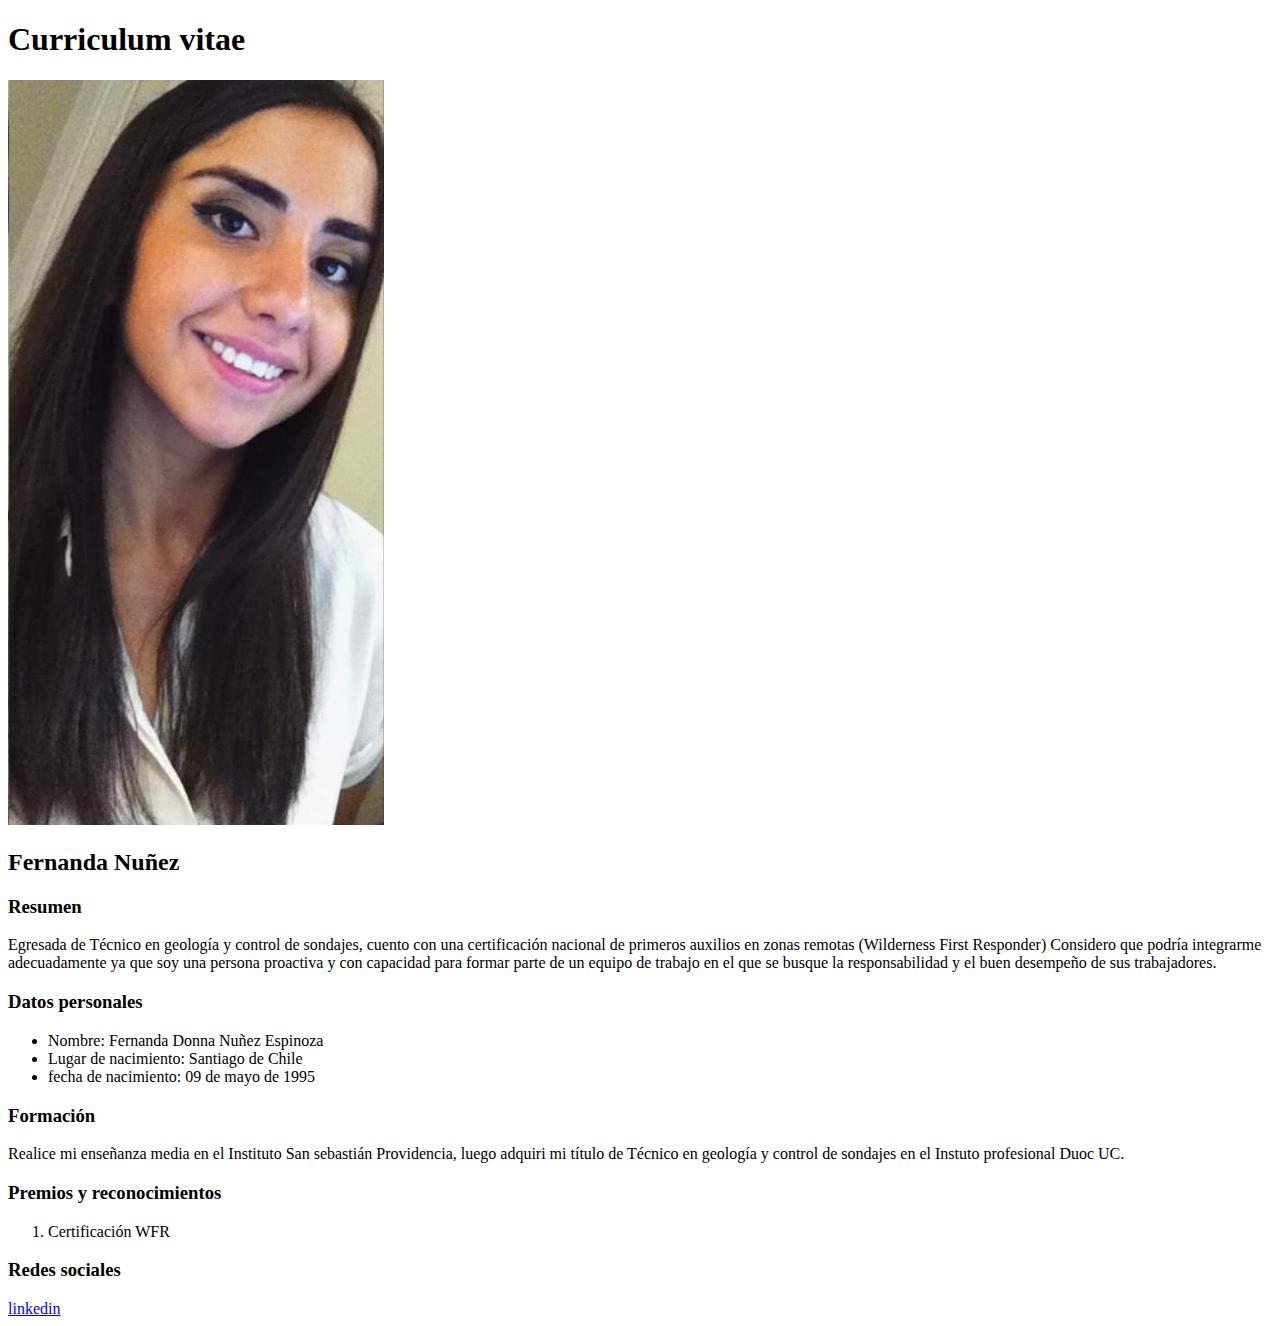
<file: Index.html>
<!DOCTYPE html>
<html lang="es">
<head>
    <meta charset="UTF-8">
    <meta http-equiv="X-UA-Compatible" content="IE=edge">
    <meta name="viewport" content="width=device-width, initial-scale=1.0">
    <title>Mi CV</title>
</head>
<body>
    <h1>Curriculum vitae</h1>
    <img src="Assets/Imagenes/fer-01.jpg" alt="Foto CV">

    <h2> Fernanda Nuñez</h2>
    <h3>Resumen</h3>
    <p> Egresada de Técnico en geología y control de sondajes, cuento con una certificación nacional de primeros auxilios en zonas remotas (Wilderness First Responder) Considero que podría integrarme adecuadamente ya que soy una persona proactiva y con capacidad para formar parte de un equipo de trabajo en el que se busque la responsabilidad y el buen desempeño de sus trabajadores. <p>
        <h3> Datos personales</h3>
        <ul>
            <li>Nombre: Fernanda Donna Nuñez Espinoza</li>
            <li>Lugar de nacimiento: Santiago de Chile</li>
            <li>fecha de nacimiento: 09 de mayo de 1995</li>
        </ul>
        <h3>Formación</h3>
        <p> Realice mi enseñanza media en el Instituto San sebastián Providencia, luego adquiri mi título de Técnico en geología y control de sondajes en el Instuto profesional Duoc UC.</p>
        <h3>Premios y reconocimientos</h3>
        <ol>
            <li>Certificación WFR</li>


        </ol>
        <h3>Redes sociales</h3>
        <a href="https://www.linkedin.com/in/fernanda-nu%C3%B1ez-espinoza-600a04175/" target="_blank">linkedin </a>




<body>
</html>
</file>
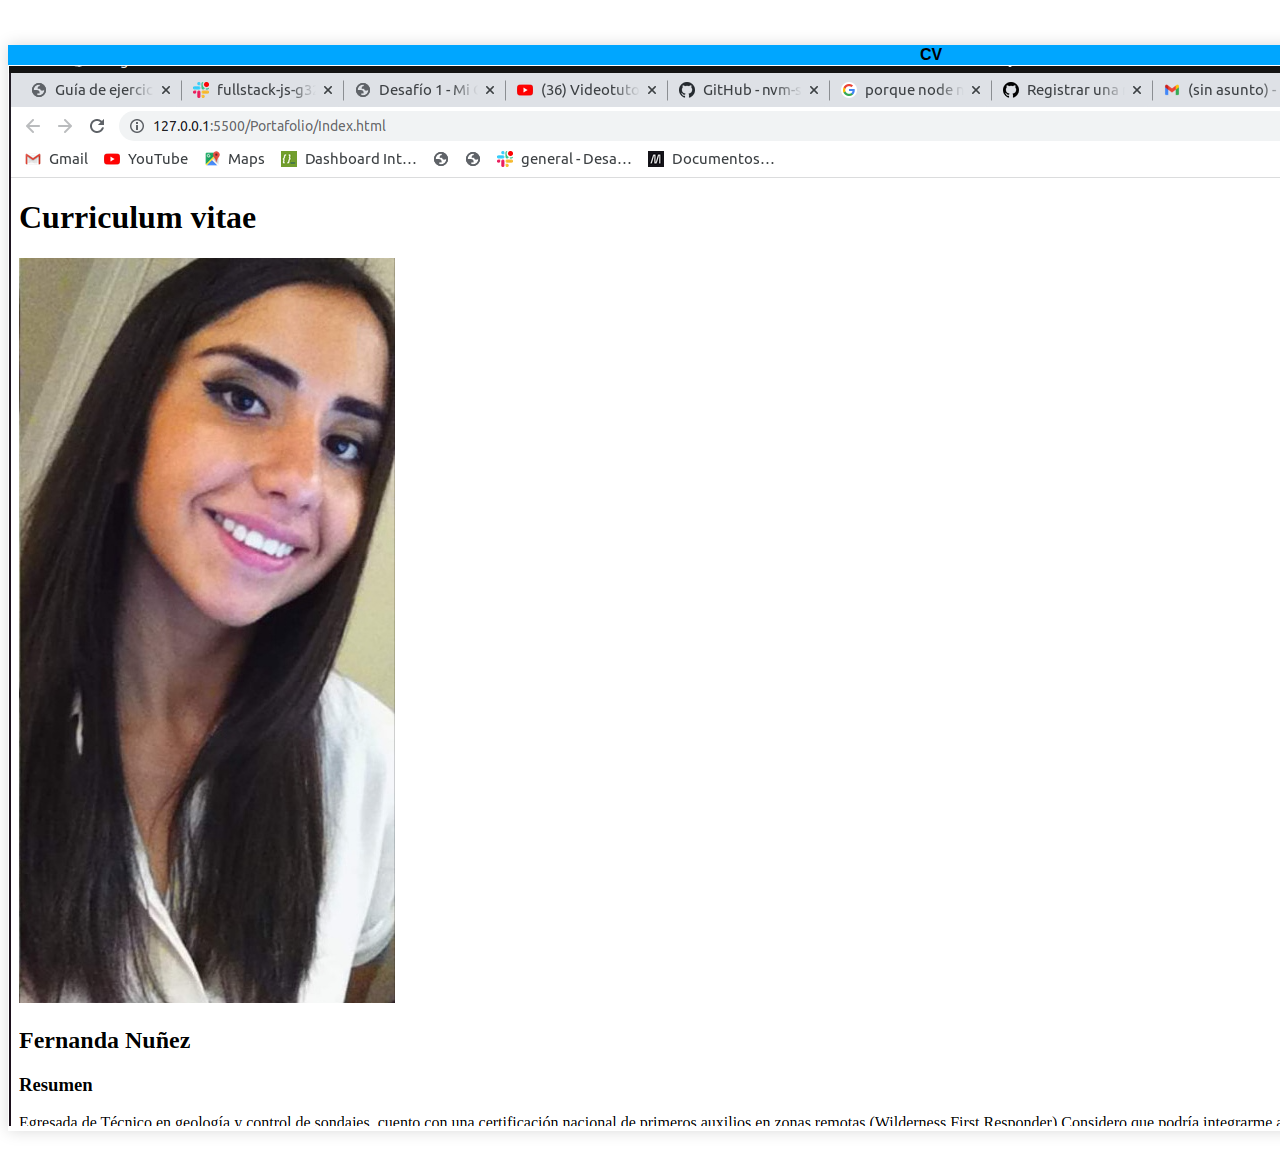
<file: portafolio.html>
<!DOCTYPE html>
<html lang="es">
  <head>
    <meta charset="UTF-8" />
    <meta http-equiv="X-UA-Compatible" content="IE=edge" />
    <meta name="viewport" content="width=device-width, initial-scale=1.0" />
    <title>Portafolio</title>
    <link rel="stylesheet" href="./style.css" />
  </head>
  <body>
    <table class="style-table">
      <thead>
        <tr>
          <th>CV</th>
        </tr>
      </thead>
      <tbody>
        <tr>
          <th>
            <img
              src="Assets/Imagenes/Portafolio_01.png"
              alt="screenshot portafolio"
            />
          </th>
        </tr>
      </tbody>
    </table>
  </body>
</html>
</file>
<file: style.css>
.style-table {
  border-collapse: collapse;
  margin: 45px 0;
  font-size: 1em;
  font-family: Arial, Helvetica, sans-serif;
  min-width: 800px;
  box-shadow: 0 0 15px rgba(0, 0, 0, 0.15);
}
.style-table thead tr {
  background-color: #00a6ff;
  text-align: middle;
}
</file>
